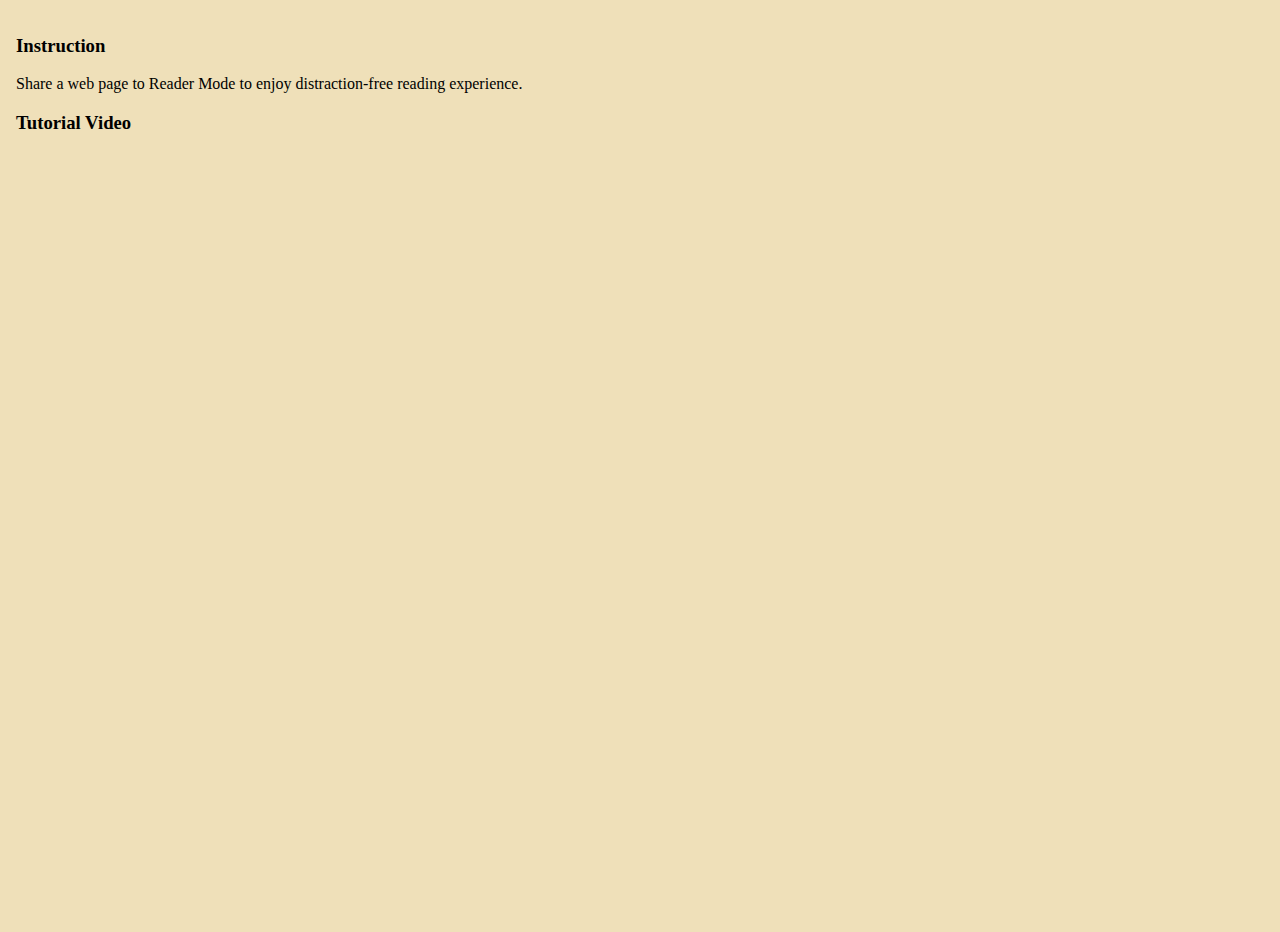
<file: index.html>
<!DOCTYPE html>
<html>
  <head>
    <meta charset="utf-8">
    <meta name="viewport" content="width=device-width,user-scalable=no,initial-scale=1">
    <link rel="stylesheet" href="app.css" type="text/css" media="all" />
    <title>Reader Mode</title>
    <style type="text/css" media="screen">
      body {
        min-height:100vh;
        background-color: #EfE0B9;
        padding:1rem;
      }

      iframe {
        width:100%;
      }
    </style>
  </head>

  <body>
    <h3>Instruction</h3>
    <p>Share a web page to Reader Mode to enjoy distraction-free reading experience.</p>
    <h3>Tutorial Video</h3>
    <iframe width="420" height="315" src="https://www.youtube.com/embed/SK6tzuFwmeY" frameborder="0" allowfullscreen></iframe>
  </body>

</html>
</file>
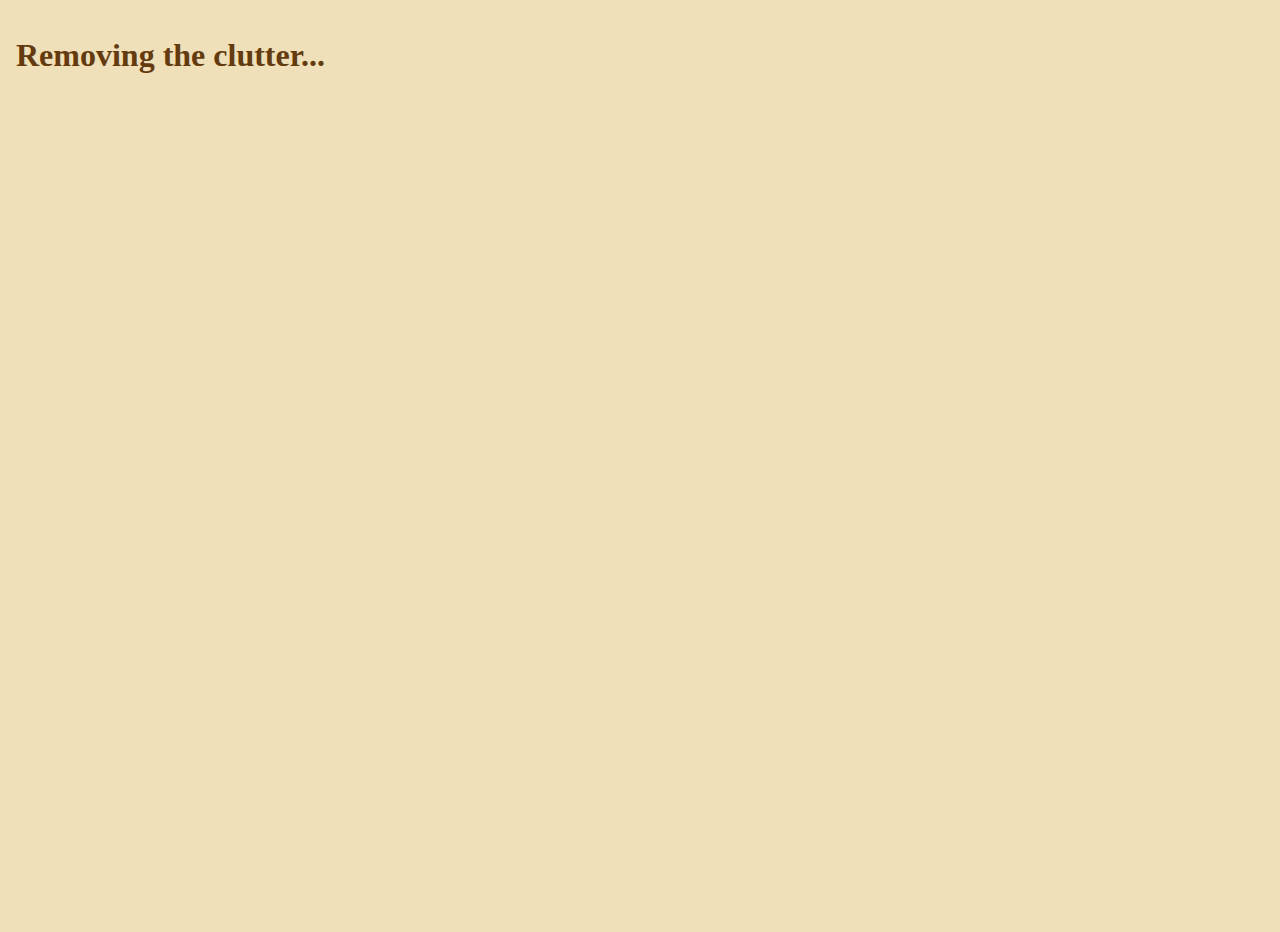
<file: read.html>
<html>
  <head>
    <meta name="viewport" content="width=device-width, initial-scale=1">
    <link rel="stylesheet" href="app.css" type="text/css" media="all" />
    <title>Reader Mode</title>
  </head>
  <body>
    <div id="article_content">
      <h1> Removing the clutter...</h1>
    </div>
    <script src="read.js"></script>
  </body>
</html>
</file>
<file: app.css>
body {
  margin: 0px;
}
#article_content {
  /*line-height: 1.2em;*/
  background-color: #EfE0B9;
  color: #643B0F;
  padding: 1.0em;
  min-height: 100vh;
}

#article_content h3{
  font-size: 1.8rem;
}

#article_content p{
  font-size: 1.5rem;
  line-height: 2.3rem;
}

#article_content img, iframe {
  width: 100%;
}
</file>
